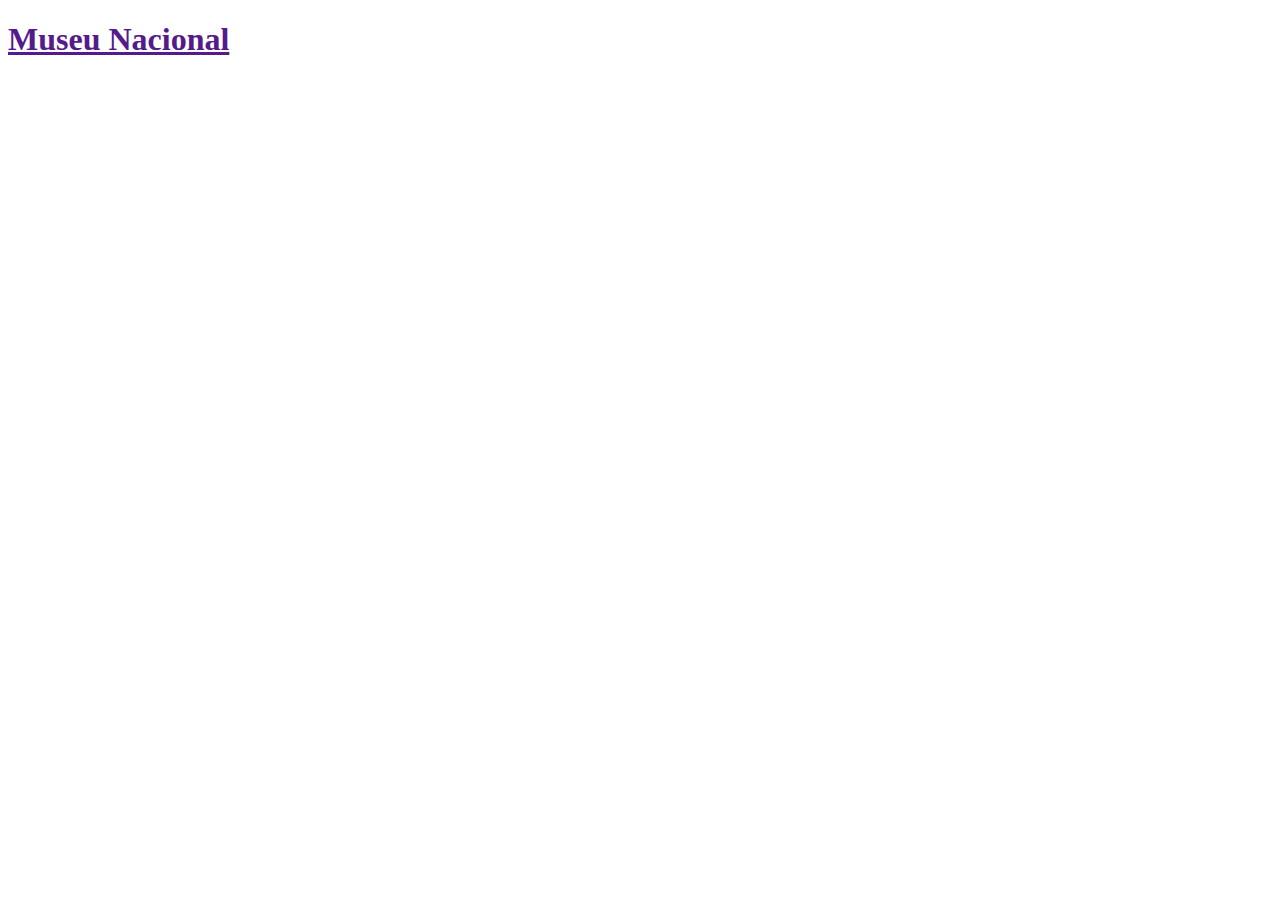
<file: Propostas-de-Projetos/Clones-De-Sites/sitequalquer/index.html>
<!DOCTYPE html>
<html lang="en">
<head>
    <meta charset="UTF-8">
    <meta http-equiv="X-UA-Compatible" content="IE=edge">
    <meta name="viewport" content="width=device-width, initial-scale=1.0">
    <title>Document</title>
</head>
<body>
    
    <div id=""container>
        <header>
            <div id ="logo">
                <h1><a href="">Museu Nacional</a></h1>
            </div>
        </header>
    </div>
</body>
</html>
</file>
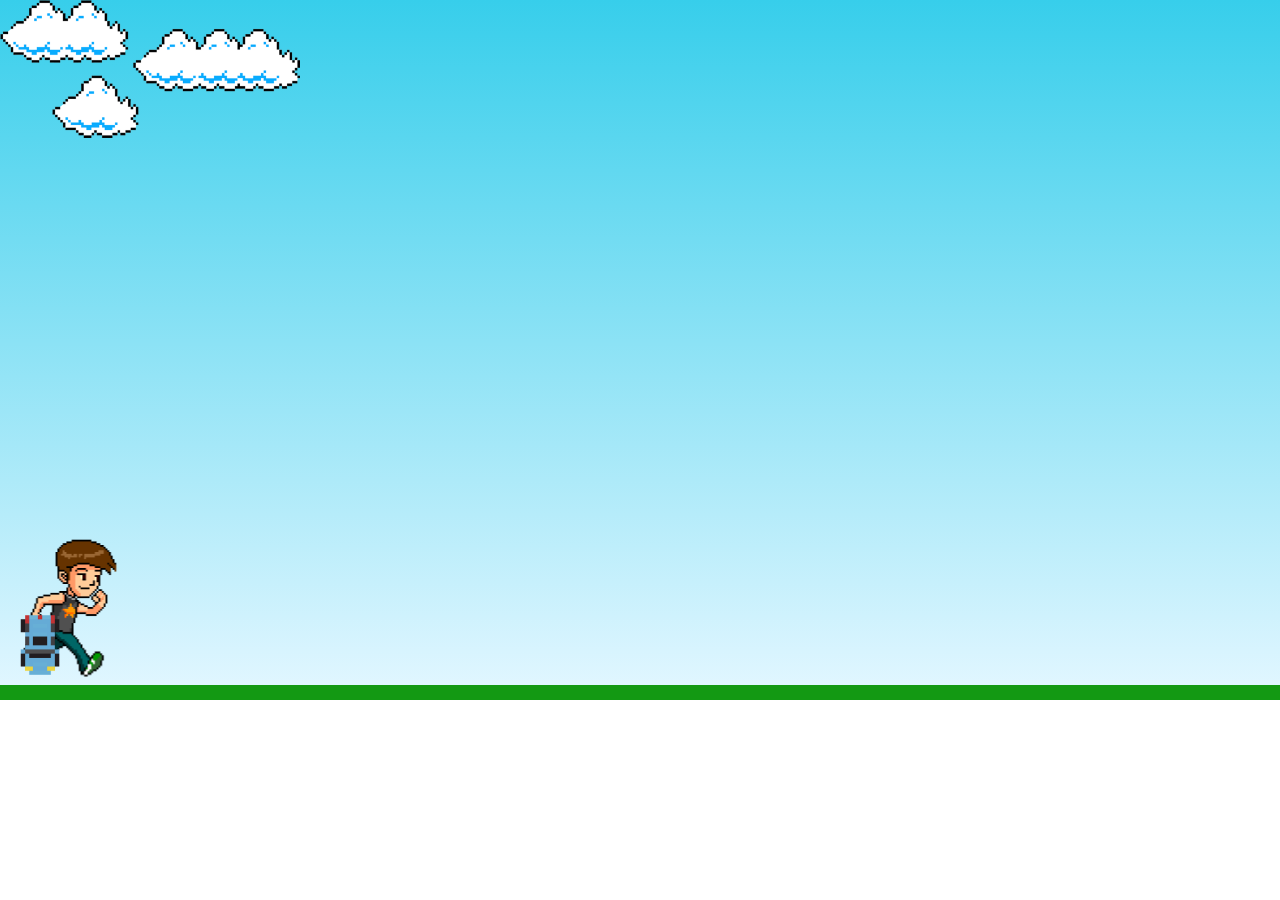
<file: Propostas-de-Projetos/ProjetosPessoais/jogoMario/index.html>
<!DOCTYPE html>
<html lang="pt-br">
<head>
    <meta charset="UTF-8">
    <meta name="viewport" content="width=device-width, initial-scale=1.0">
    <link rel="stylesheet" href=".css/style.css">
    <title>Mario Jogo</title>
</head>
<body>
    <div class="game-board">
        <img src="./imagens/clouds.png" alt="" class="clouds">
        <img src="./imagens/homem.gif" alt="" class="homem">
        <img src="./imagens/pipe.png" alt="cano" class="pipe">
    </div>

    <script src="./js/script.js"></script>
</body> 
</html>
</file>
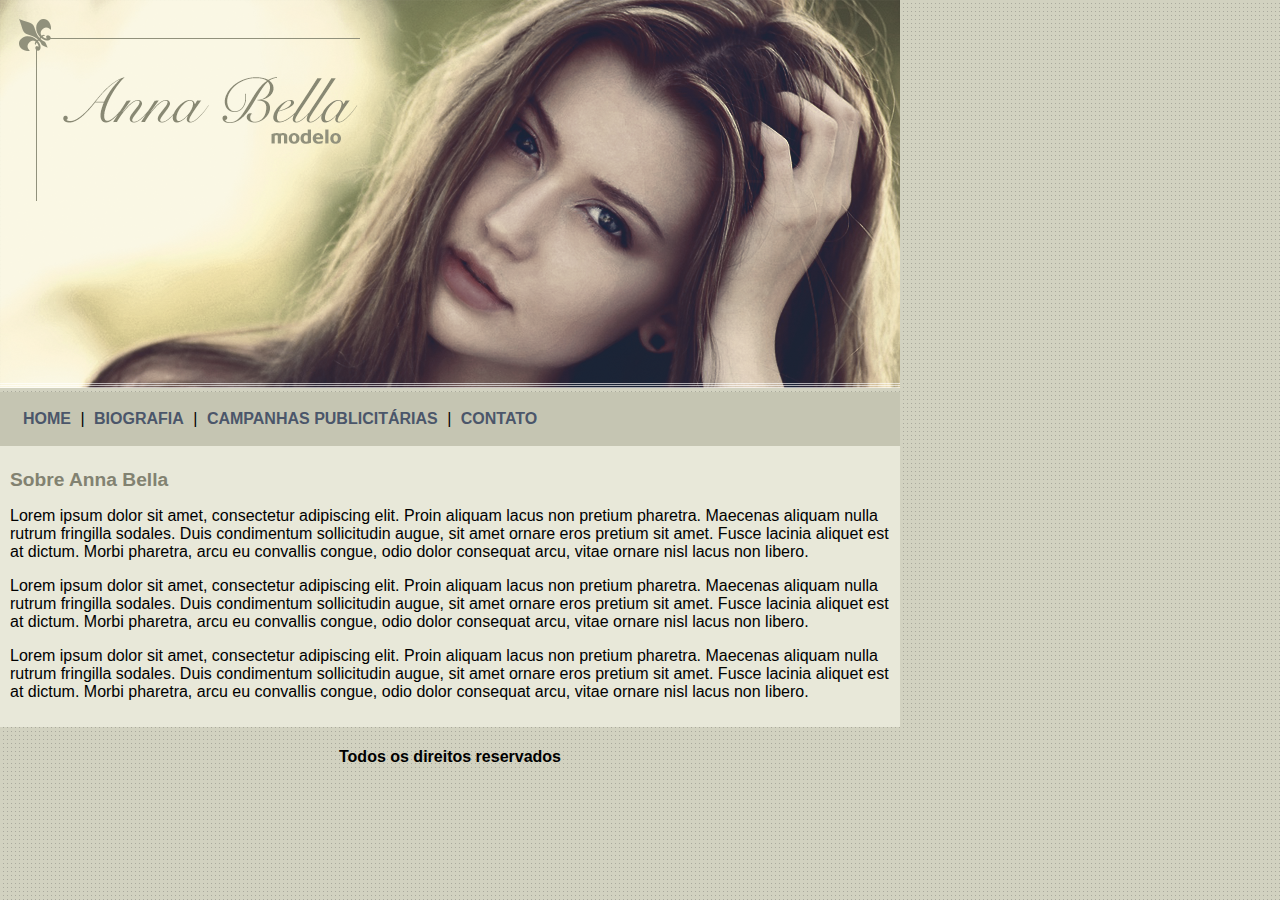
<file: Propostas-de-Projetos/ProjetosPessoais/Projeto-ana-bella/index.html>
<!DOCTYPE html>
<html>
	<head>
		<title>Anna Bella Oficial</title>
		<meta charset="utf-8">

		<link rel="stylesheet" type="text/css" href="estilo.css">
		
	</head>

	<body>

		<div id="principal">
			
			<img src="imagens/capa.png">

			<div id="menu">
				
				<a href="index.html">HOME</a> | 
				<a href="biografia.html">BIOGRAFIA</a> | 
				<a href="campanhas-publicitarias.html">CAMPANHAS PUBLICITÁRIAS</a> | 
				<a href="contato.html">CONTATO</a> 

			</div>

			<div id="conteudo"><!-- inicio conteudo -->
				
				<h1>Sobre Anna Bella</h1>
				<p>
					Lorem ipsum dolor sit amet, consectetur adipiscing elit. Proin aliquam lacus non pretium pharetra. Maecenas aliquam nulla rutrum fringilla sodales. Duis condimentum sollicitudin augue, sit amet ornare eros pretium sit amet. Fusce lacinia aliquet est at dictum. Morbi pharetra, arcu eu convallis congue, odio dolor consequat arcu, vitae ornare nisl lacus non libero.
				</p>

				<p>
					Lorem ipsum dolor sit amet, consectetur adipiscing elit. Proin aliquam lacus non pretium pharetra. Maecenas aliquam nulla rutrum fringilla sodales. Duis condimentum sollicitudin augue, sit amet ornare eros pretium sit amet. Fusce lacinia aliquet est at dictum. Morbi pharetra, arcu eu convallis congue, odio dolor consequat arcu, vitae ornare nisl lacus non libero.
				</p>

				<p>
					Lorem ipsum dolor sit amet, consectetur adipiscing elit. Proin aliquam lacus non pretium pharetra. Maecenas aliquam nulla rutrum fringilla sodales. Duis condimentum sollicitudin augue, sit amet ornare eros pretium sit amet. Fusce lacinia aliquet est at dictum. Morbi pharetra, arcu eu convallis congue, odio dolor consequat arcu, vitae ornare nisl lacus non libero.
				</p>

			</div><!-- fim conteudo -->

			<div id="rodape">
				<h4>Todos os direitos reservados</h4>
			</div>

		</div>

	</body>

</html>
</file>
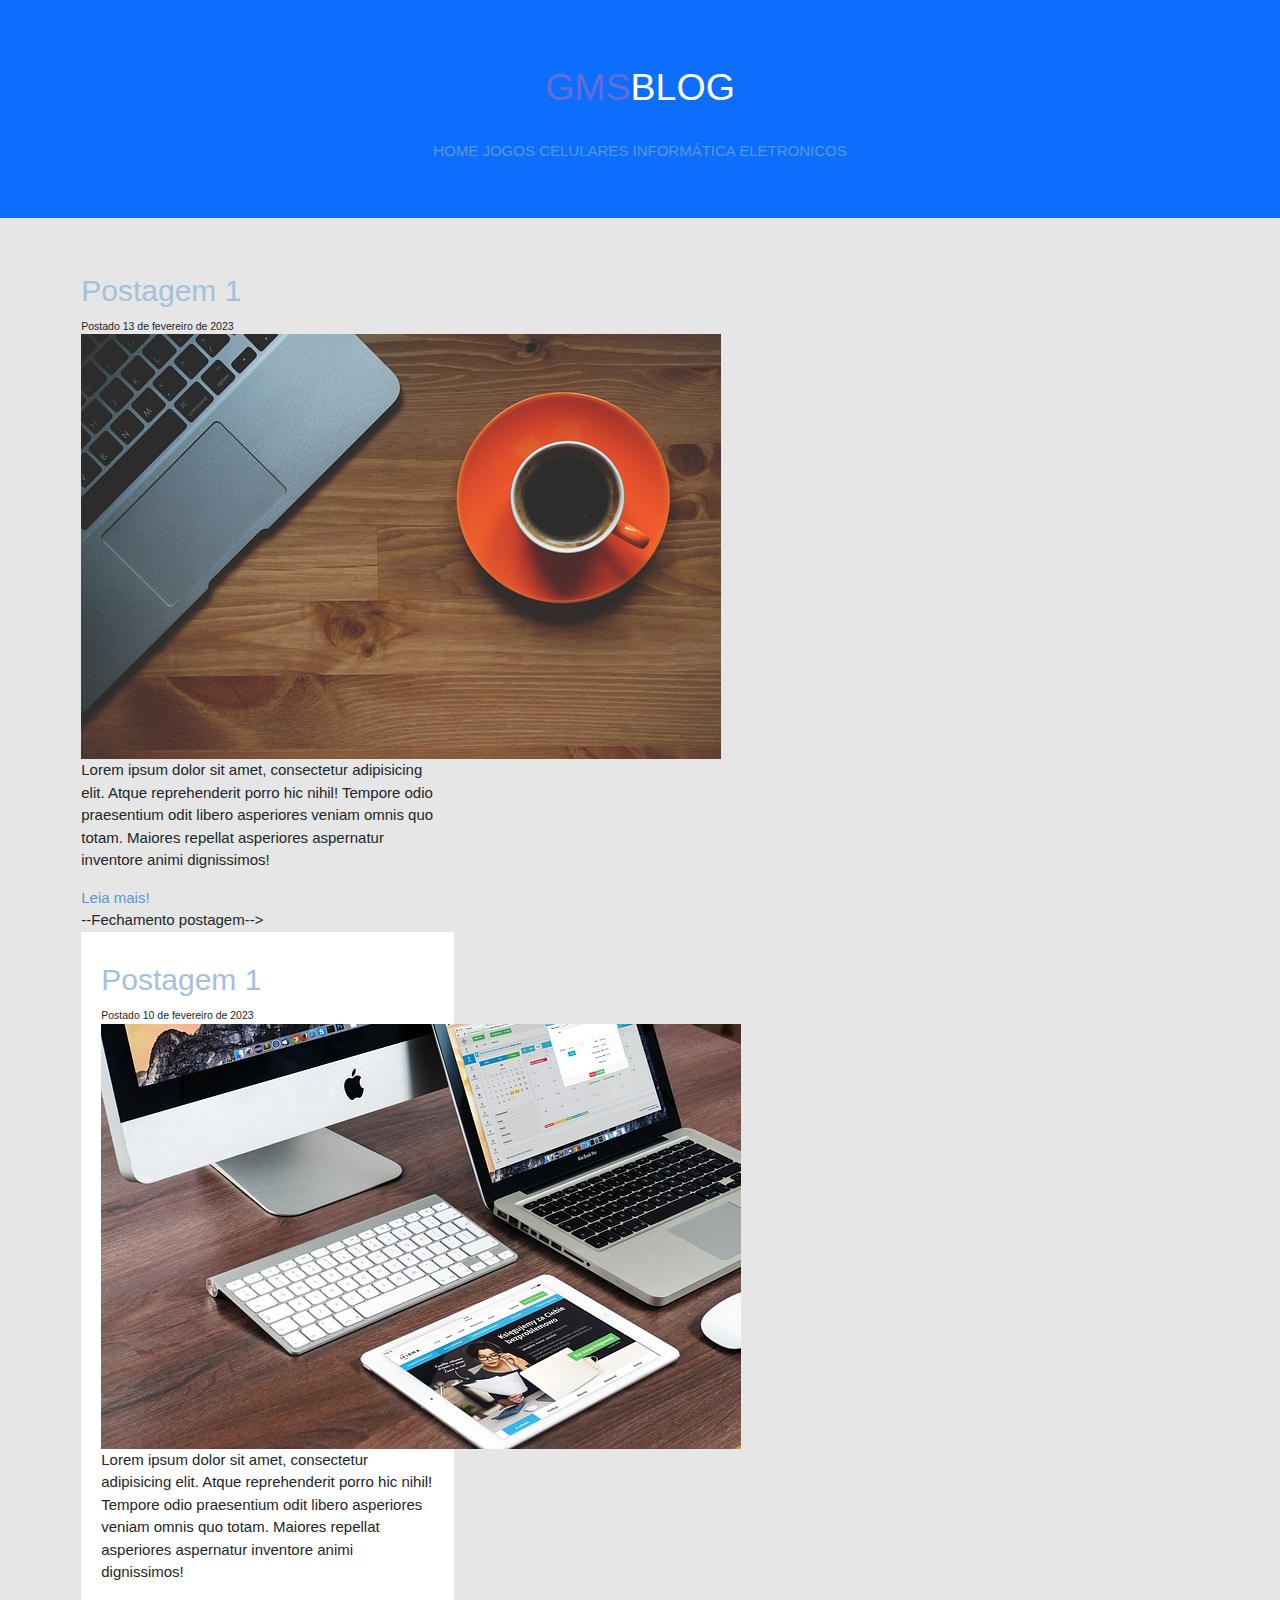
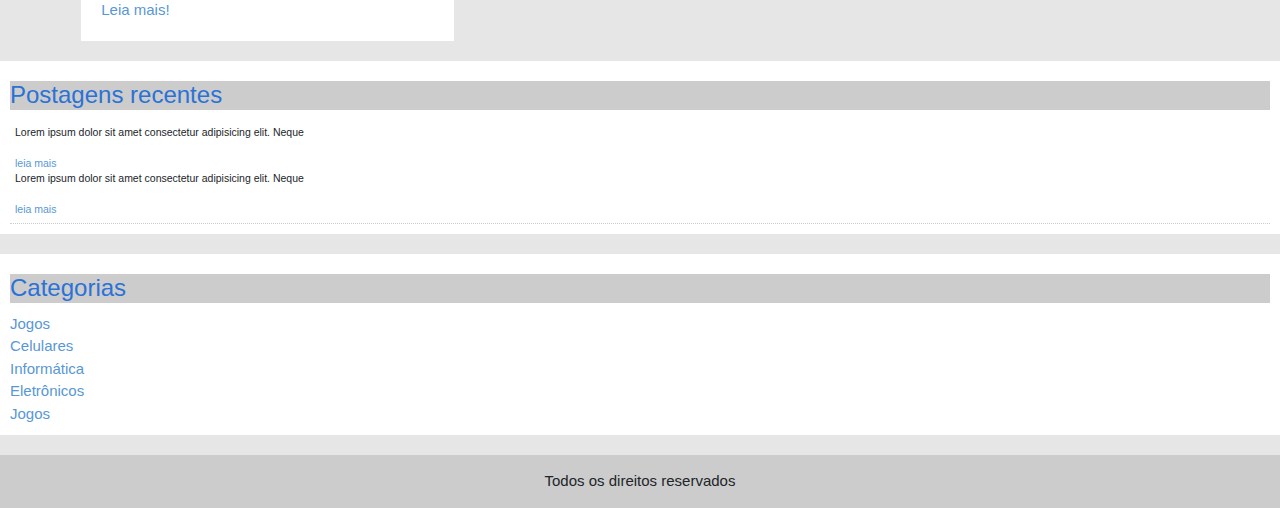
<file: Propostas-de-Projetos/ProjetosPessoais/Projeto-css3-Intermediário/index.html>
<!DOCTYPE html>
<html lang="PT-BR">

<head>
    <meta charset="UTF-8">

    <meta http-equiv="X-UA-Compatible" content="IE=edge">
   <meta name="viewport" content="width=device-width, initial-scale=1.0">    <title>GMS BLOG - O SEU BLOG DE TECNOLOGIA</title>
   <link href="https://cdn.jsdelivr.net/npm/bootstrap@5.3.1/dist/css/bootstrap.min.css" rel="stylesheet">
<script src="https://cdn.jsdelivr.net/npm/bootstrap@5.3.1/dist/js/bootstrap.bundle.min.js"></script>
   <link rel="stylesheet" href="https://www.w3schools.com/w3css/4/w3.css">
    <link rel="stylesheet" type="text/css" href="css/
estilo.css">

</head>

<body>

   
<div class="container-fluid p-5 bg-primary text-white text-center">
        <div id="area-logo">
            <h1> GMS<span class="Branco">BLOG</span></h1>
        </div>
        <div id="area-menu">
            <a href="index.html">HOME</a>
            <a href="Jogos.html">JOGOS</a>
            <a href="Celulares.html">CELULARES</a>
            <a href="Informáticas.html">INFORMÁTICA</a>
            <a href="Eletronicos.html">ELETRONICOS</a>

        </div>
    </div>
    </div>
    </div>
 
<div class="container mt-5">
  <div class="row">
    <div class="col-sm-4">
                <h2>Postagem 1</h2>
                <span class="data-postagem">Postado 13 de fevereiro de 2023</span>
                <img class="image" src="imagens/imagem1.jpg
                ">
                <p>Lorem ipsum dolor sit amet, consectetur adipisicing elit. Atque reprehenderit porro hic nihil!
                    Tempore odio praesentium odit libero asperiores veniam omnis quo totam. Maiores repellat asperiores
                    aspernatur inventore animi dignissimos!</p>
                <a href="">Leia mais!</a>
            </div><!
        </div>
    </div>--Fechamento postagem-->

            <!--Abertura postagem2-->
         <div class="col-sm-4">
                <div class="postagem">
                    <h2>Postagem 1</h2>
                    <span class="data-postagem">Postado 10 de fevereiro de 2023</span>
                    <img class="image" src="imagens/imagem2.jpg
                ">
                    <p>Lorem ipsum dolor sit amet, consectetur adipisicing elit. Atque reprehenderit porro hic nihil!
                        Tempore odio praesentium odit libero asperiores veniam omnis quo totam. Maiores repellat
                        asperiores
                        aspernatur inventore animi dignissimos!</p>
                    <a href="">Leia mais!</a>
                </div><!--Fechamento postagem-->
            </div>
        </div>
        
        <div class="area-lateral">
            <div class="conteudo-lateral">
                <h3>Postagens recentes</h3>
                <div class="postagens-lateral">
                    <p>Lorem ipsum dolor sit amet consectetur adipisicing elit. Neque</p>
                    <a href="">leia mais</a>

                    
                    <p>Lorem ipsum dolor sit amet consectetur adipisicing elit. Neque</p>
                    <a href="">leia mais</a>
                </div>
            </div>
        </div>

        <div class="conteudo-lateral">
            <h3>Categorias</h3>
            
            <a href="">Jogos</a><br>
            <a href="">Celulares</a><br>
            <a href="">Informática</a><br>
            <a href="">Eletrônicos</a><br>
            <a href="">Jogos</a><br>

        </div>


    </div>
    </div>

    
    <div id="rodape">Todos os direitos reservados </div>
</body>

</html>
</file>
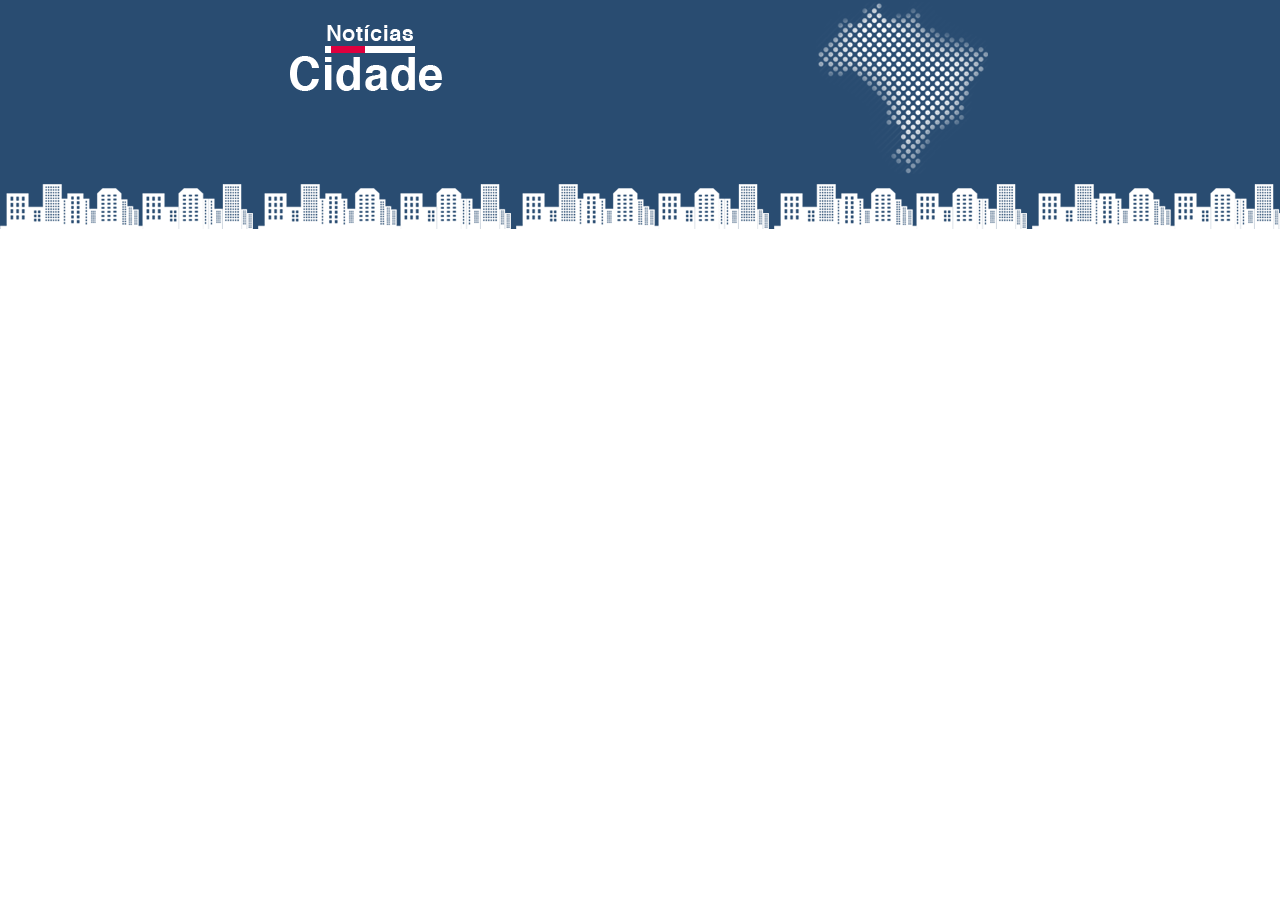
<file: Propostas-de-Projetos/ProjetosPessoais/Projeto-noticia-cidade/index.html>
<!DOCTYPE html>
<html lang="pt-br">
<head>
    <meta charset="UTF-8">
    <meta http-equiv="X-UA-Compatible" content="IE=edge">
    <meta name="viewport" content="width=device-width, initial-scale=1.0">
    <title>NOTICIA CIDADE-sSEU site de noticia</title>
    <link rel="stylesheet" href="estilo.css">
</head>
<body>
    
    <div id="container">
        <div id="topo">
            <h1 class="logo" >Noticia Cidades</h1>
        </div>
    </div>


</body>

</html>
</file>
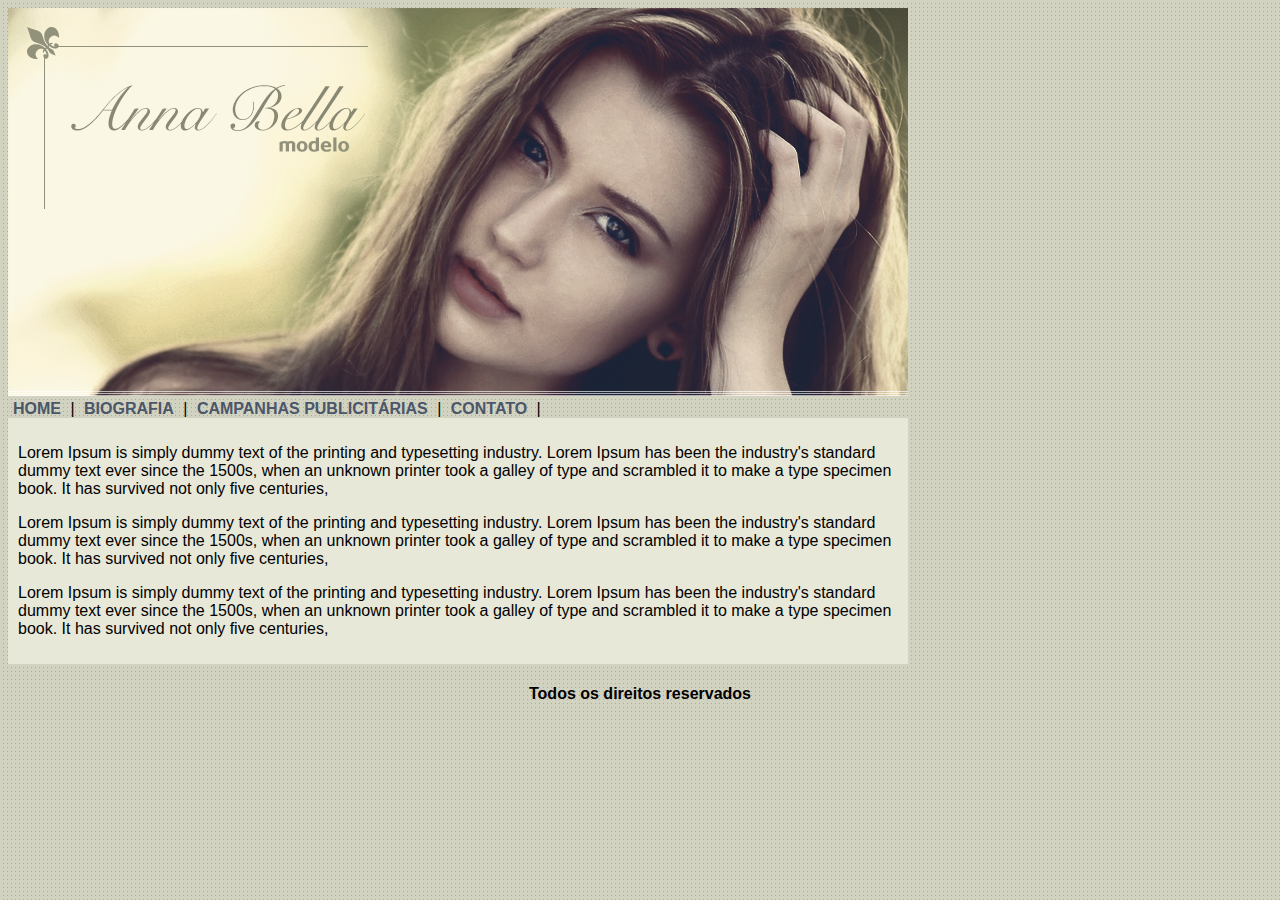
<file: Propostas-de-Projetos/ProjetosPessoais/ProjetoAnna Bella parte 2/index.html>
<!DOCTYPE html>
<html>
   <head>
      <title>Anna Bella Oficial</title>
      <meta charset="utf-8">
      <link rel="stylesheet" type="text/css" href="estilo.css">
   </head>
   <body>
      <div id="principal">

         <img src="imagens/capa.png">

         <a href="index.html">HOME</a> |
         <a href="index.html">BIOGRAFIA</a> |
         <a href="index.html">CAMPANHAS PUBLICITÁRIAS</a> |

         <a href="index.html">CONTATO</a> |

     

      <div id="conteudo">

         <p>Lorem Ipsum is simply dummy text of the printing and typesetting industry. Lorem Ipsum has been the industry's standard dummy text ever since the 1500s, when an unknown printer took a galley of type and scrambled it to make a type specimen book. It has survived not only five centuries,
         </p>

          <p>Lorem Ipsum is simply dummy text of the printing and typesetting industry. Lorem Ipsum has been the industry's standard dummy text ever since the 1500s, when an unknown printer took a galley of type and scrambled it to make a type specimen book. It has survived not only five centuries,
         </p>

          <p>Lorem Ipsum is simply dummy text of the printing and typesetting industry. Lorem Ipsum has been the industry's standard dummy text ever since the 1500s, when an unknown printer took a galley of type and scrambled it to make a type specimen book. It has survived not only five centuries,
         </p>
      </div><!-- Fim do conteudo -->
       </div>

      <div class="centralizar">
         
         <h4>Todos os direitos reservados</h4>

      </div>

   </body>
</html>
</file>
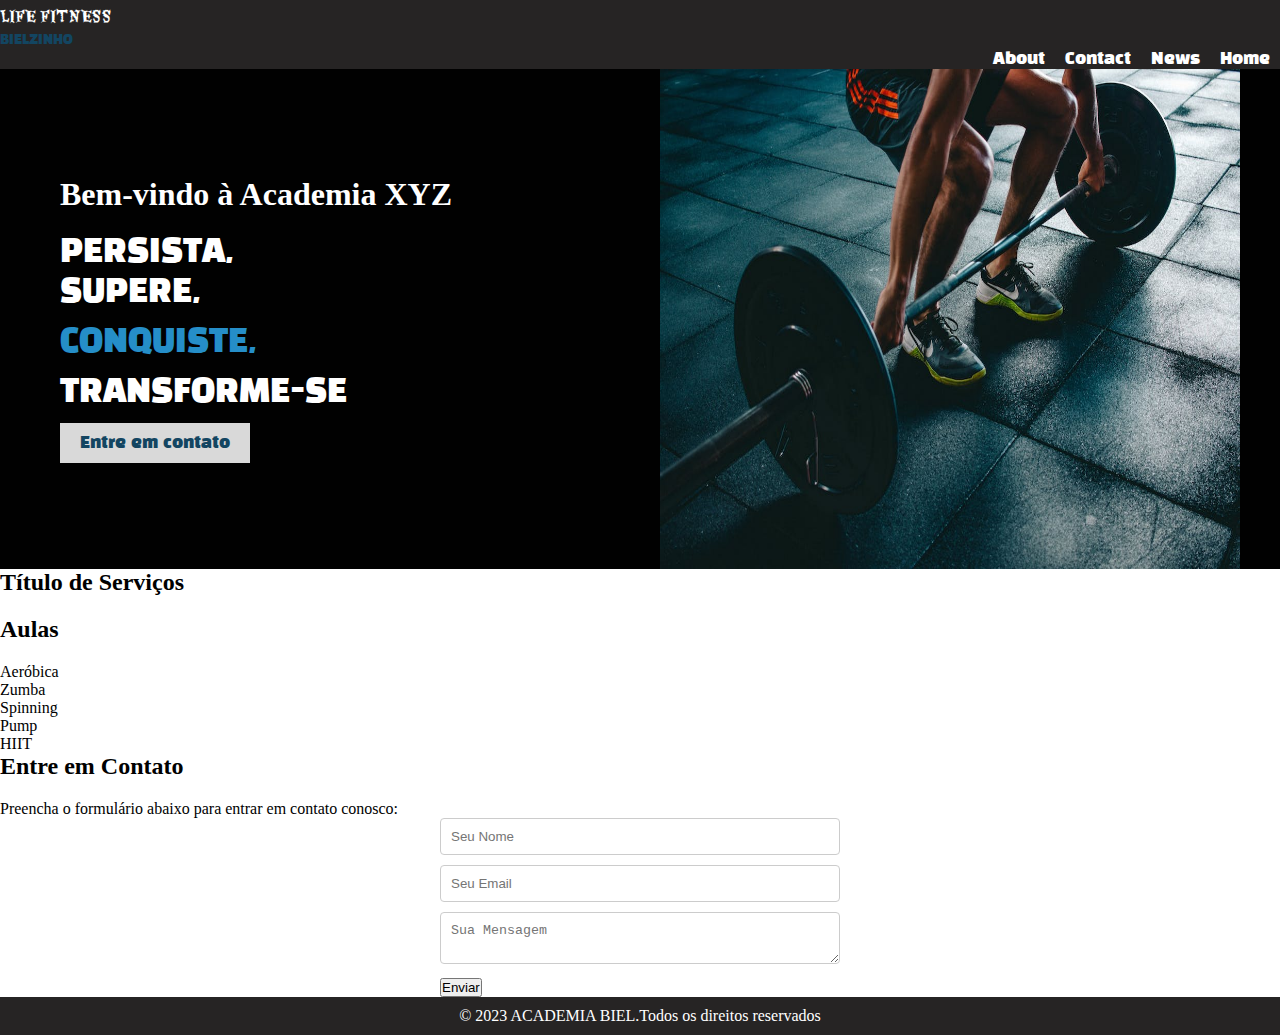
<file: Propostas-de-Projetos/ProjetosPessoais/Site-Academia/index.html>
<!DOCTYPE html>
<html lang="en">

<head>
    <meta charset="UTF-8">
    <meta name="viewport" content="width=device-width, initial-scale=1.0">
    <title>ACADEMIA XYZ</title>
    <link rel="stylesheet" href="css/style.css">
    <link rel="stylesheet" href="https://cdnjs.cloudflare.com/ajax/libs/font-awesome/4.7.0/css/font-awesome.min.css">
    <link rel="stylesheet" href="css/style.css">
</head>

<body>

    <div class="topnav" id="myTopnav">
        <div class="logo">LIFE FITNESS</div>
        <span class="biel">BIELZINHO</span>
        <div class="navtest">
            <a href="#home">Home</a>
            <a href="#news">News</a>
            <a href="#contact">Contact</a>
            <a href="#about">About</a>
            <a href="javascript:void(0);" class="icon" onclick="myFunction()">
                <i class="fa fa-bars"></i>
            </a>
        </div>
    </div>






    <section id="home">
        <div class="content">
            <div class="image">
                <img src="img/foto1.jpeg" alt="Imagem">
            </div>
            <div class="text">
                <h1>Bem-vindo à Academia XYZ</h1>
                <span>PERSISTA,<br />SUPERE,<br /></span>
                <span class="vemos">CONQUISTE,<br />
                </span><span>TRANSFORME-SE</span>
                <a href="#contact" class="cta-button">Entre em contato</a>
            </div>
        </div>
    </section>

    <section id="serviços">
        <h2>Título de Serviços</h2>
    </section>

    <section id="classes">
        <h2>Aulas</h2>
        <ul>
            <li>Aeróbica</li>
            <li>Zumba</li>
            <li>Spinning</li>
            <li>Pump</li>
            <li>HIIT</li>
        </ul>
    </section>

    <section id="contato">
        <h2>Entre em Contato</h2>
        <p>Preencha o formulário abaixo para entrar em contato conosco:</p>
        <form>
            <input type="text" placeholder="Seu Nome">
            <input type="text" placeholder="Seu Email">
            <textarea placeholder="Sua Mensagem"></textarea>
            <button type="submit">Enviar</button>
        </form>
    </section>

    <footer>
        <p>&copy; 2023 ACADEMIA BIEL.Todos os direitos reservados</p>
    </footer>

    <script>
        function myFunction() {
            var x = document.getElementById("myTopnav");

            if (x.className === "topnav") {
                x.className += " responsive";
            } else {
                x.className = "topnav";
            }
        }
    </script>
</body>

</html>
</file>
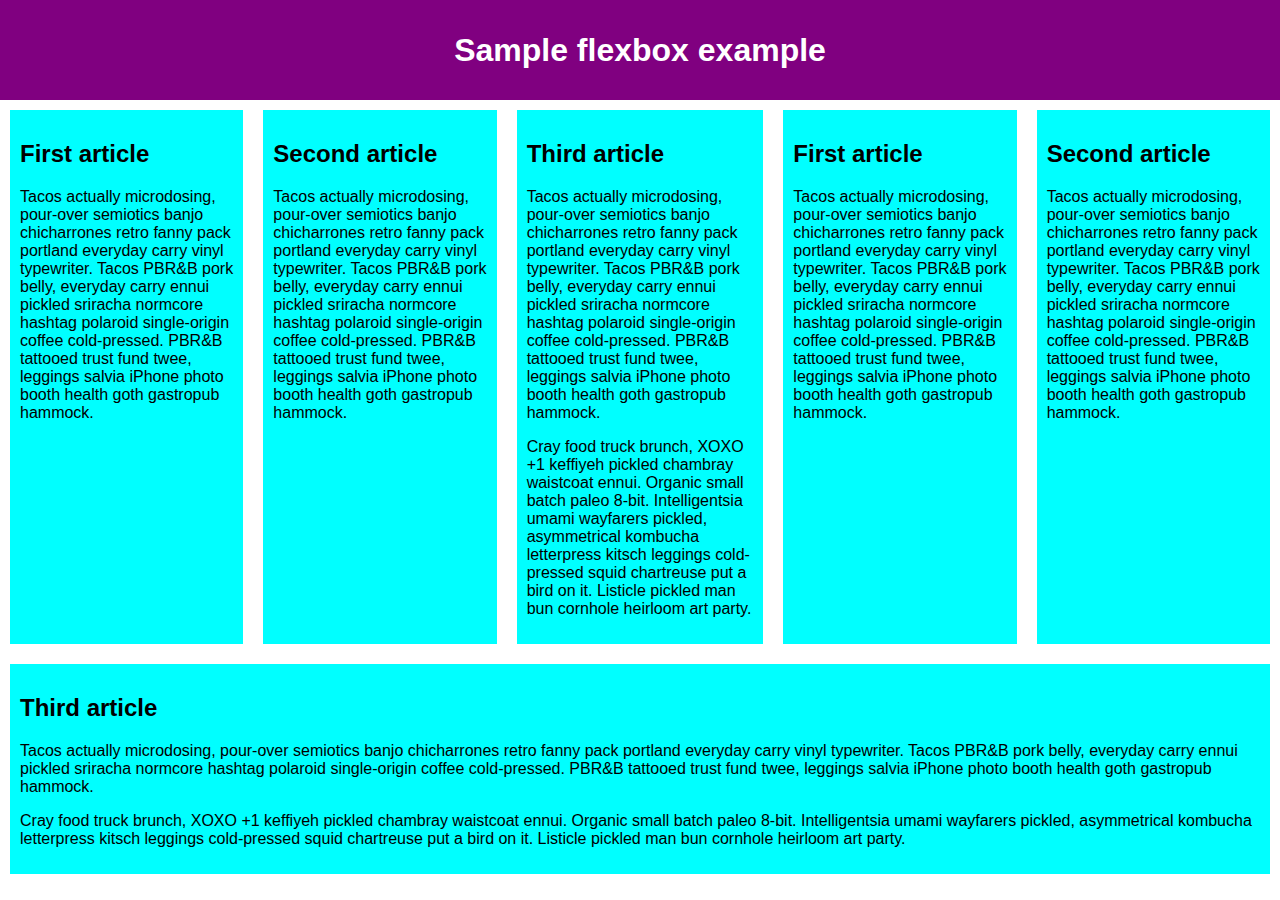
<file: Curso-WEB-UDEMY/Estudo de Html e CSS/HTML5_CSS3(CURSO)/ESTUDO-FLEXBOX_GRID/index.html>
<!DOCTYPE html>
<html lang="pt-br">
  <head>
    <meta charset="utf-8">
    <meta name="viewport" content="width=device-width">
    <title>Flexbox 0 — starting code</title>
    <style>
      html {
        font-family: sans-serif;
      }

      body {
        margin: 0;
      }

      header {
        background: purple;
        height: 100px;
      }

     

      h1 {
        text-align: center;
        color: white;
        line-height: 100px;
        margin: 0;
      }

      article {
      flex: 1 200px;/*esse é um valor relativo*/
    
     padding: 10px;
        margin: 10px;
        background: aqua;
      }

      /* Add your flexbox CSS below here */
      section{
        display: flex;
        /*posso subsistiur       flex-direction: row-reverse;
        flex-wrap:wrap; por flex-flow*/
        flex-flow: row wrap;
    }
article:nth-of-type(3){
    flex: 2 200px;
}
/*Alinahmento horizontal ou vertical*/
nav li{
    display: flex;
}
    </style>
  </head>
  <body>

    <header>
      <h1>Sample flexbox example</h1>

      <nav>
        <ul>
        <li><a href="">Home</a></li>
        <li><a href="">Home</a></li>
        <li><a href="">Home</a></li>

        </ul>
      </nav>
    </header>

    <section>
      <article>
        <h2>First article</h2>

        <p>Tacos actually microdosing, pour-over semiotics banjo chicharrones retro fanny pack portland everyday carry vinyl typewriter. Tacos PBR&B pork belly, everyday carry ennui pickled sriracha normcore hashtag polaroid single-origin coffee cold-pressed. PBR&B tattooed trust fund twee, leggings salvia iPhone photo booth health goth gastropub hammock.</p>
      </article>

      <article>
        <h2>Second article</h2>

        <p>Tacos actually microdosing, pour-over semiotics banjo chicharrones retro fanny pack portland everyday carry vinyl typewriter. Tacos PBR&B pork belly, everyday carry ennui pickled sriracha normcore hashtag polaroid single-origin coffee cold-pressed. PBR&B tattooed trust fund twee, leggings salvia iPhone photo booth health goth gastropub hammock.</p>
      </article>

      <article>
        <h2>Third article</h2>

        <p>Tacos actually microdosing, pour-over semiotics banjo chicharrones retro fanny pack portland everyday carry vinyl typewriter. Tacos PBR&B pork belly, everyday carry ennui pickled sriracha normcore hashtag polaroid single-origin coffee cold-pressed. PBR&B tattooed trust fund twee, leggings salvia iPhone photo booth health goth gastropub hammock.</p>

        <p>Cray food truck brunch, XOXO +1 keffiyeh pickled chambray waistcoat ennui. Organic small batch paleo 8-bit. Intelligentsia umami wayfarers pickled, asymmetrical kombucha letterpress kitsch leggings cold-pressed squid chartreuse put a bird on it. Listicle pickled man bun cornhole heirloom art party.</p>
      </article>

      <article>
        <h2>First article</h2>

        <p>Tacos actually microdosing, pour-over semiotics banjo chicharrones retro fanny pack portland everyday carry vinyl typewriter. Tacos PBR&B pork belly, everyday carry ennui pickled sriracha normcore hashtag polaroid single-origin coffee cold-pressed. PBR&B tattooed trust fund twee, leggings salvia iPhone photo booth health goth gastropub hammock.</p>
      </article>

      <article>
        <h2>Second article</h2>

        <p>Tacos actually microdosing, pour-over semiotics banjo chicharrones retro fanny pack portland everyday carry vinyl typewriter. Tacos PBR&B pork belly, everyday carry ennui pickled sriracha normcore hashtag polaroid single-origin coffee cold-pressed. PBR&B tattooed trust fund twee, leggings salvia iPhone photo booth health goth gastropub hammock.</p>
      </article>

      <article>
        <h2>Third article</h2>

        <p>Tacos actually microdosing, pour-over semiotics banjo chicharrones retro fanny pack portland everyday carry vinyl typewriter. Tacos PBR&B pork belly, everyday carry ennui pickled sriracha normcore hashtag polaroid single-origin coffee cold-pressed. PBR&B tattooed trust fund twee, leggings salvia iPhone photo booth health goth gastropub hammock.</p>

        <p>Cray food truck brunch, XOXO +1 keffiyeh pickled chambray waistcoat ennui. Organic small batch paleo 8-bit. Intelligentsia umami wayfarers pickled, asymmetrical kombucha letterpress kitsch leggings cold-pressed squid chartreuse put a bird on it. Listicle pickled man bun cornhole heirloom art party.</p>
      </article>
    </section>
  </body>
</html>
</file>
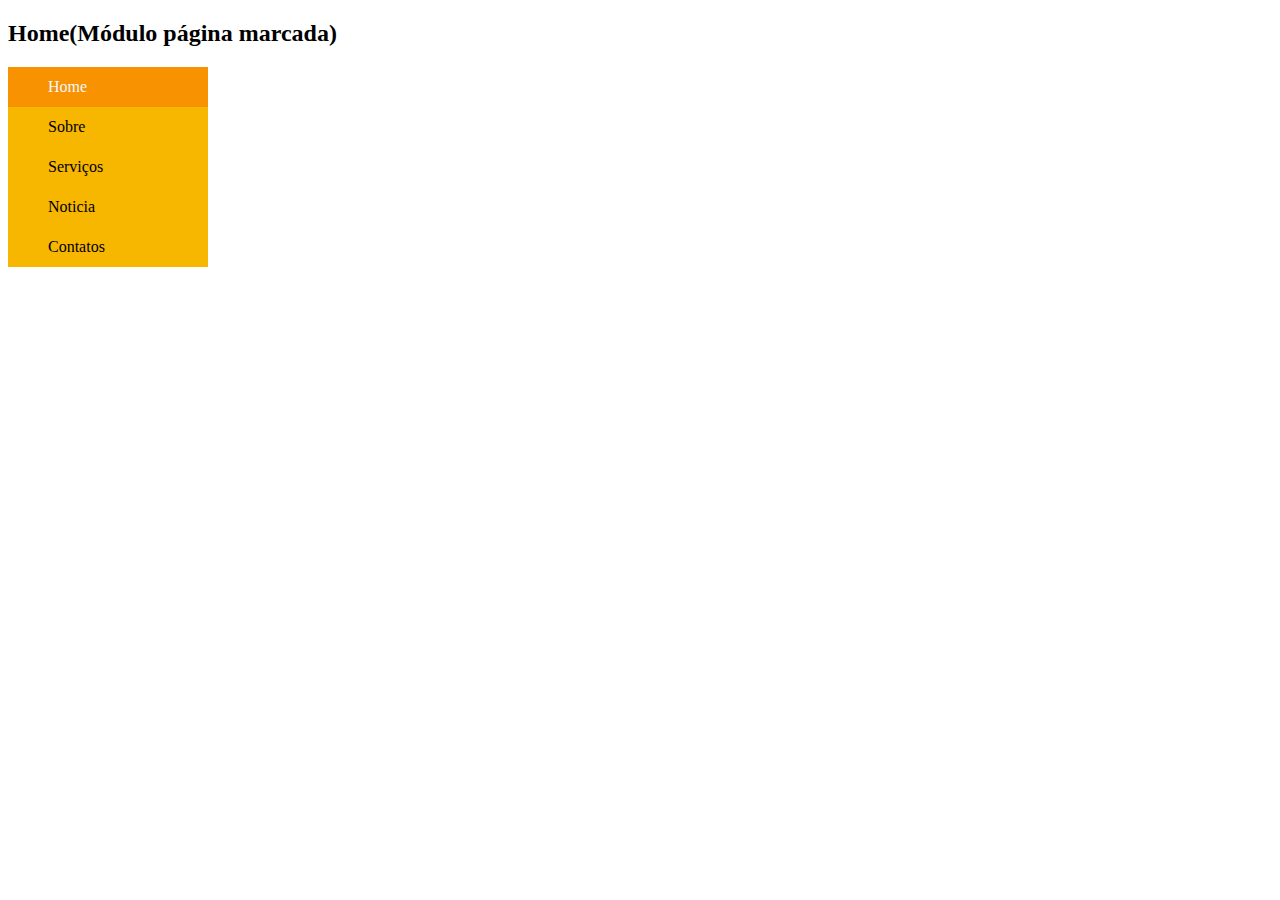
<file: Curso-WEB-UDEMY/Estudo de Html e CSS/HTML5_CSS3(CURSO)/Estudo de CSS3/CSS3-INTERMEDIÁRIO/index.html>
<!DOCTYPE html>
<html lang="pt-br">
<head>
    <meta charset="UTF-8">
    <meta http-equiv="X-UA-Compatible" content="IE=edge">
    <meta name="viewport" content="width=device-width, initial-scale=1.0">
    <title>Página marcada</title>
    <link rel="stylesheet" type="text/css
    " href="css/pagina-marcada.css">
</head>
<body>
    <h2>Home(Módulo página marcada)</h2>
    <ul>
    <li class="selecionado"> <a href="home.html" >Home </a></li>
    <li><a href="sobre.html"> Sobre</a></li>
    <li><a href="servicos.html">Serviços </a> </li>
    <li><a href="noticia.html">Noticia</a></li>
    <li><a href="contato.html">Contatos</a></li>
</ul>
    
</body>
</html>
</file>
<file: Propostas-de-Projetos/ProjetosPessoais/jogoMario/.css/style.css>
*{
    margin: 0;
    padding: 0;
    box-sizing: border-box;
}
.game-board{
    width:100%;
    height:700px;
    border-bottom: 15px solid #139913;
    margin: 0 auto;
    position: relative;
    overflow: hidden;
    background:linear-gradient(#37CEEB,#E0F6FF) ;
}
.pipe{
    position: absolute;
    bottom: 0;
    width: 80px;
    animation: pipe-animation 1.5s infinite linear;
}

.homem{
    width: 130px;
    position: absolute;
    bottom: 0;
    
 
   
}
.clouds{
    position: absolute;
    width: 300px;
    animation: clouds-animation  20s infinite linear;
}
.jump{
    animation: homem-jump 700ms  ease-out;
}

@keyframes clouds-animation {
    from{
        right: -300px;
    }
    to{
        right: 100%;
    }
}
/*animação do do obstaculo*/
@keyframes pipe-animation {
    from{
        right: -80px;
    }
    to{
        right: 100%;
    }
}



/*animação do personagem*/
@keyframes homem-jump {
    0% {
      bottom: 0;
    }
    30% {
      bottom: 190px;
    }
    40% {
      bottom: 190px;
    }
    50% {
      bottom: 190px;
    }
    100% {
      bottom: 0;
    }
  }
</file>
<file: Propostas-de-Projetos/ProjetosPessoais/Projeto-ana-bella/estilo.css>
body{
	background: #d2d2c1 url('imagens/fundo.png');
	font: 16px Arial, Helvetica, sans-serif;
    margin: 0;
	padding: 0;
}

#principal {
	width: 900px;
}

#menu {
	background: #c5c5b2;
	padding: 18px;
}

#conteudo {
	background: #e8e8d9;
	padding: 10px;
}

#rodape {
	text-align: center;
}

a {
	color: #4b566a;
	text-decoration: none;
	font-weight: bold;
	padding: 5px;
}

.centralizar {
	text-align: center;
}

.img-campanha {
	border: 10px solid #c3c3ae;
}

h1 {
	color: #828271;
	font-size: 1.2em;
}
</file>
<file: Propostas-de-Projetos/ProjetosPessoais/Projeto-noticia-cidade/estilo.css>
*{
    margin:0;
    padding: 0;
}
body{
    font-family: 'Trebuchet MS', 'Lucida Sans Unicode', 'Lucida Grande', 'Lucida Sans', Arial, sans-serif;
    background: #fff url(./imagens/fundo.png) repeat-x;
}
#container{
    width:700px;
    margin:0 auto;

    
}
#topo{
    height: 150px;
    background: url(./imagens/detalhe-topo.png)no-repeat right top;
    padding-top:25px;
}
.logo{
    width: 152px;
    height: 66px;
    background:url(./imagens/logo.png) no-repeat center;
    text-indent: -3000px ;
}
</file>
<file: Propostas-de-Projetos/ProjetosPessoais/ProjetoAnna Bella parte 2/estilo.css>
body {
	background: #d2d2d2c1 url('imagens/fundo.png');
	font: 16px Arial, helvetica, sans-serif;
}

#principal {
	width: 900px;
}

#menu {
	background: #c5c5b2;
	padding: 18px;
}

#conteudo {
	background:#e8e8d9;
	padding: 10px;
}

a {
	color: #4b566a;
	text-decoration: none;
	font-weight: bold;
	padding: 5px;
}

.centralizar {
	text-align: center;
}
</file>
<file: Propostas-de-Projetos/ProjetosPessoais/Site-Academia/css/style.css>
@import url('https://fonts.googleapis.com/css?family=Eater&display=swap');
@import url('https://fonts.googleapis.com/css?family=Black+Han+Sans&display=swap');

* {
    margin: 0;
    padding: 0;
    box-sizing: border-box;
}

.topnav {
    overflow: hidden;
    background: #262424;
     
}

.topnav a {
    float: right;
    display: inline;
    text-decoration: none;

    margin: 0 10px; /* Adiciona espaçamento entre os itens */
    color: #FFF;
    font-family: 'Black Han Sans', sans-serif;
    font-size: 16px;
    font-style: normal;
    font-weight: 400;
    line-height: normal;
}
.topnav a:hover {
    background-color: #ddd;
    color: black;
}


.biel {
    color: #134561;
    font-size: 13px;
    font-family: 'Black Han Sans', sans-serif;
}

.topnav .icon {
    display: none;
}

@media screen and (max-width: 600px) {
    .topnav a:not(:first-child) {
        display: none;
    }

    .topnav a.icon {
        float: right;
        display: block;
    }
}

@media screen and (max-width: 600px) {
    .topnav.responsive {
        position: relative;
    }

    .topnav.responsive .icon {
        position: absolute;
        right: 0;
        top: 0;
    }

    .topnav.responsive a {
        float: none;
        display: block;
        text-align: left;
    }
}

.logo {
    font-family: 'Eater', sans-serif;
    color: white;
}



.text {
    color: white;
    flex: 1;
    text-align: left;
    padding: 0 20px;
    order: 1;
    display: flex;
    flex-direction: column;
    align-items: flex-start;
}

span {
    color: white;
    font-size: 32px;
    font-family: 'Black Han Sans';
    font-weight: 400;
    word-wrap: break-word;
    margin-bottom: 10px;
}

.cta-button {
    display: block;
    background-color: #D9D9D9;
    color: #134561;
    padding: 10px 20px;
    text-decoration: none;
    border: 2px;
    font-family: 'Black Han Sans', sans-serif;
}

.vemos {
    color: #258EC8;
    font-size: 32px;
    font-family: 'Black Han Sans';
    font-weight: 400;
    word-wrap: break-word;
}

#home {
    padding: 0 0;
    text-align: center;
    background: #010101;
}

.content {
    display: flex;
    flex-wrap: wrap;
    align-items: center;
    justify-content: space-between;
    max-width: 1200px;
    margin: 0 auto;
}

.image {
    flex: 1;
    text-align: center;
    order: 2;
}

.image img {
    top: 0;
    right: 0;
    width: 100%;
    height: 500px;
    display: flex;
    justify-content: flex-end;
    align-items: flex-end;
    overflow: hidden;
}

h1,
h2,
h3 {
    margin-bottom: 20px;
}

form {
    max-width: 400px;
    margin: 0 auto;
    text-align: left;
}

form input,
form textarea {
    width: 100%;
    padding: 10px;
    margin-bottom: 10px;
    border: 1px solid #ccc;
    border-radius: 4px;
    cursor: pointer;
}

footer {
    background-color: #262424;
    padding: 10px;
    color: white;
    text-align: center;
}

/* Estilos para telas menores */
@media screen and (max-width: 600px) {
    .menu {
        display: none;
    }

    .menu-icon {
        display: block;
    }

    .text {
        order: 2;
        text-align: center;
    }

    .image img {
        height: auto;
    }
}
</file>
<file: Curso-WEB-UDEMY/Estudo de Html e CSS/HTML5_CSS3(CURSO)/Estudo de CSS3/CSS3-INTERMEDIÁRIO/css/pagina-marcada.css>
ul{
    margin:0;
    padding:0px;
    list-style-type: none;
}
ul a{
    width:200px;
    height: 40px;
    display: block;
    color:black;
    text-decoration: none;
    text-indent: 40px;
    line-height: 40px;
    background: #f7b600 ;

} 
a:hover ,.selecionado a{
    background-position:right bottom ;
    background-color: #f99200;
    color: aliceblue;
}

/*
a:hover ,.selecionado a{
    background-position:right bottom ;
    background-color: #f99200;
    color: aliceblue;
} 
 esse exemplo de cima é umas das maneiras de destacar a pagina atual*/
</file>
